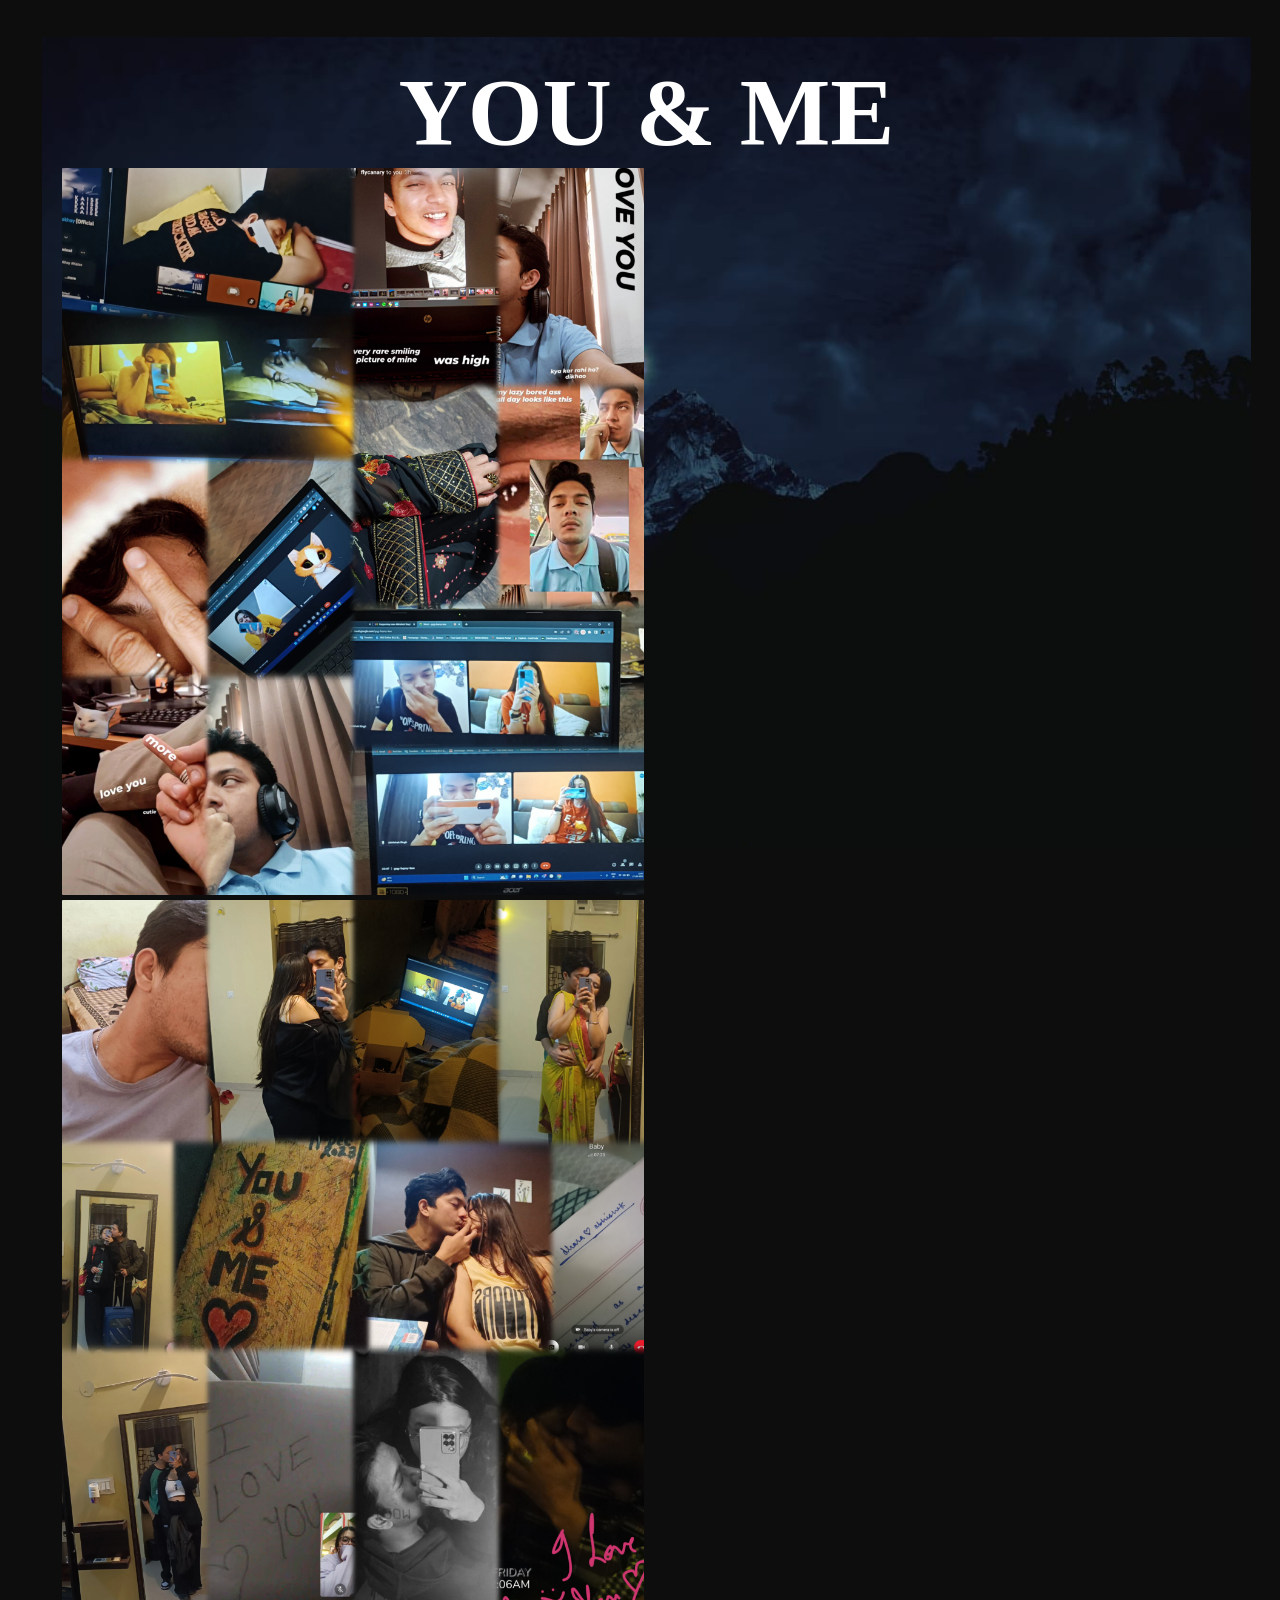
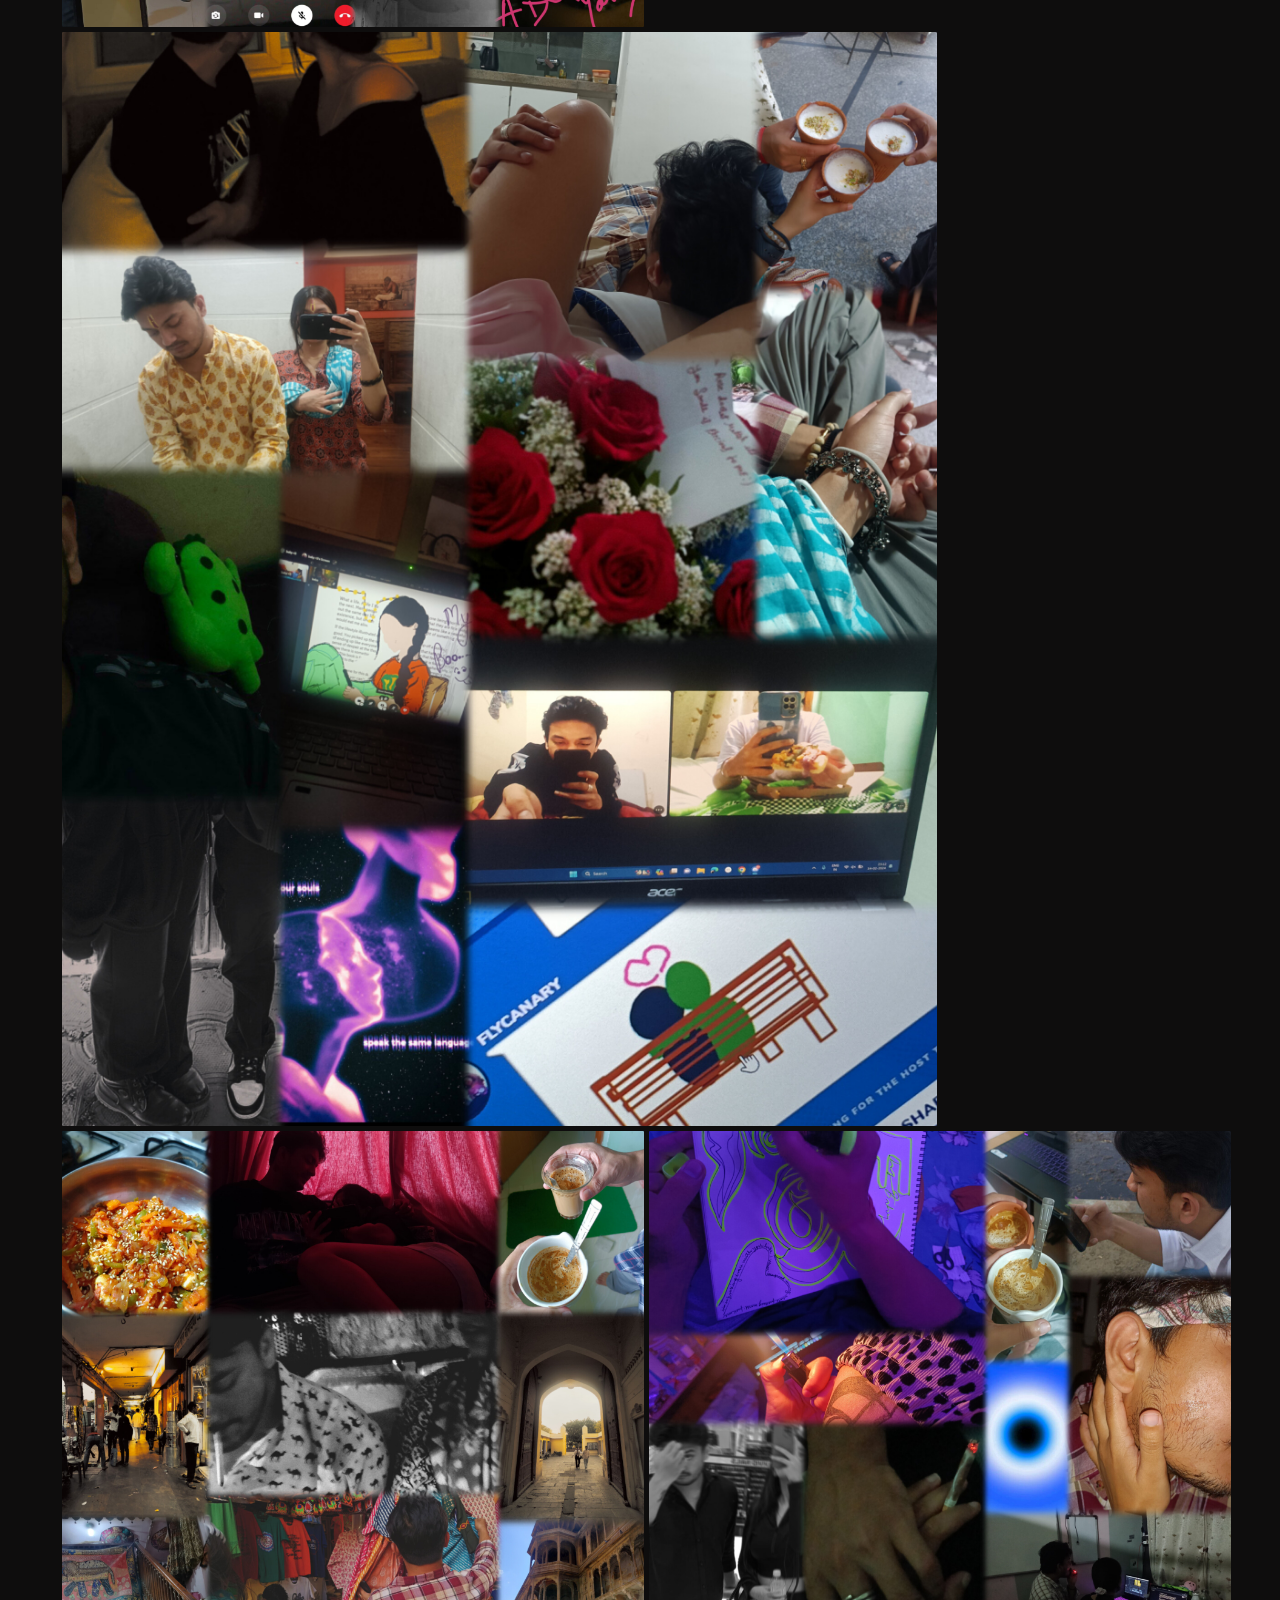
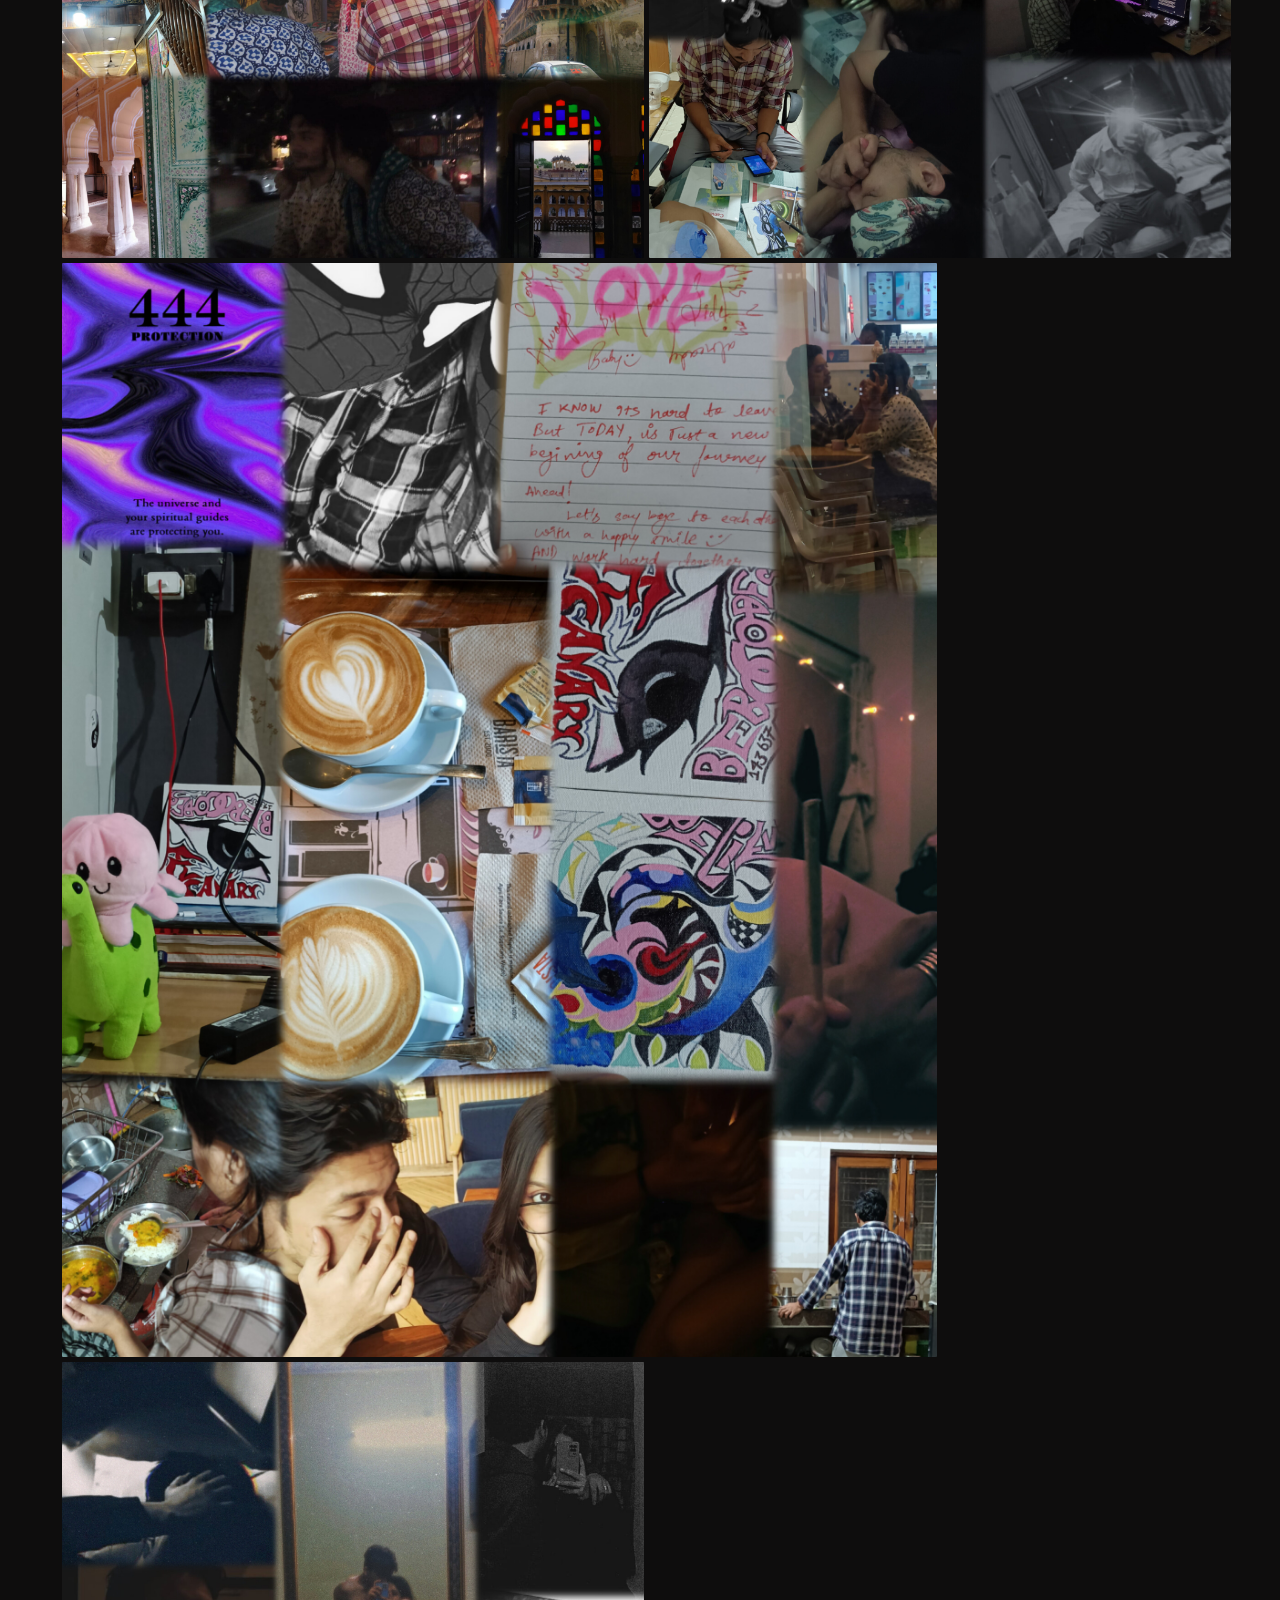
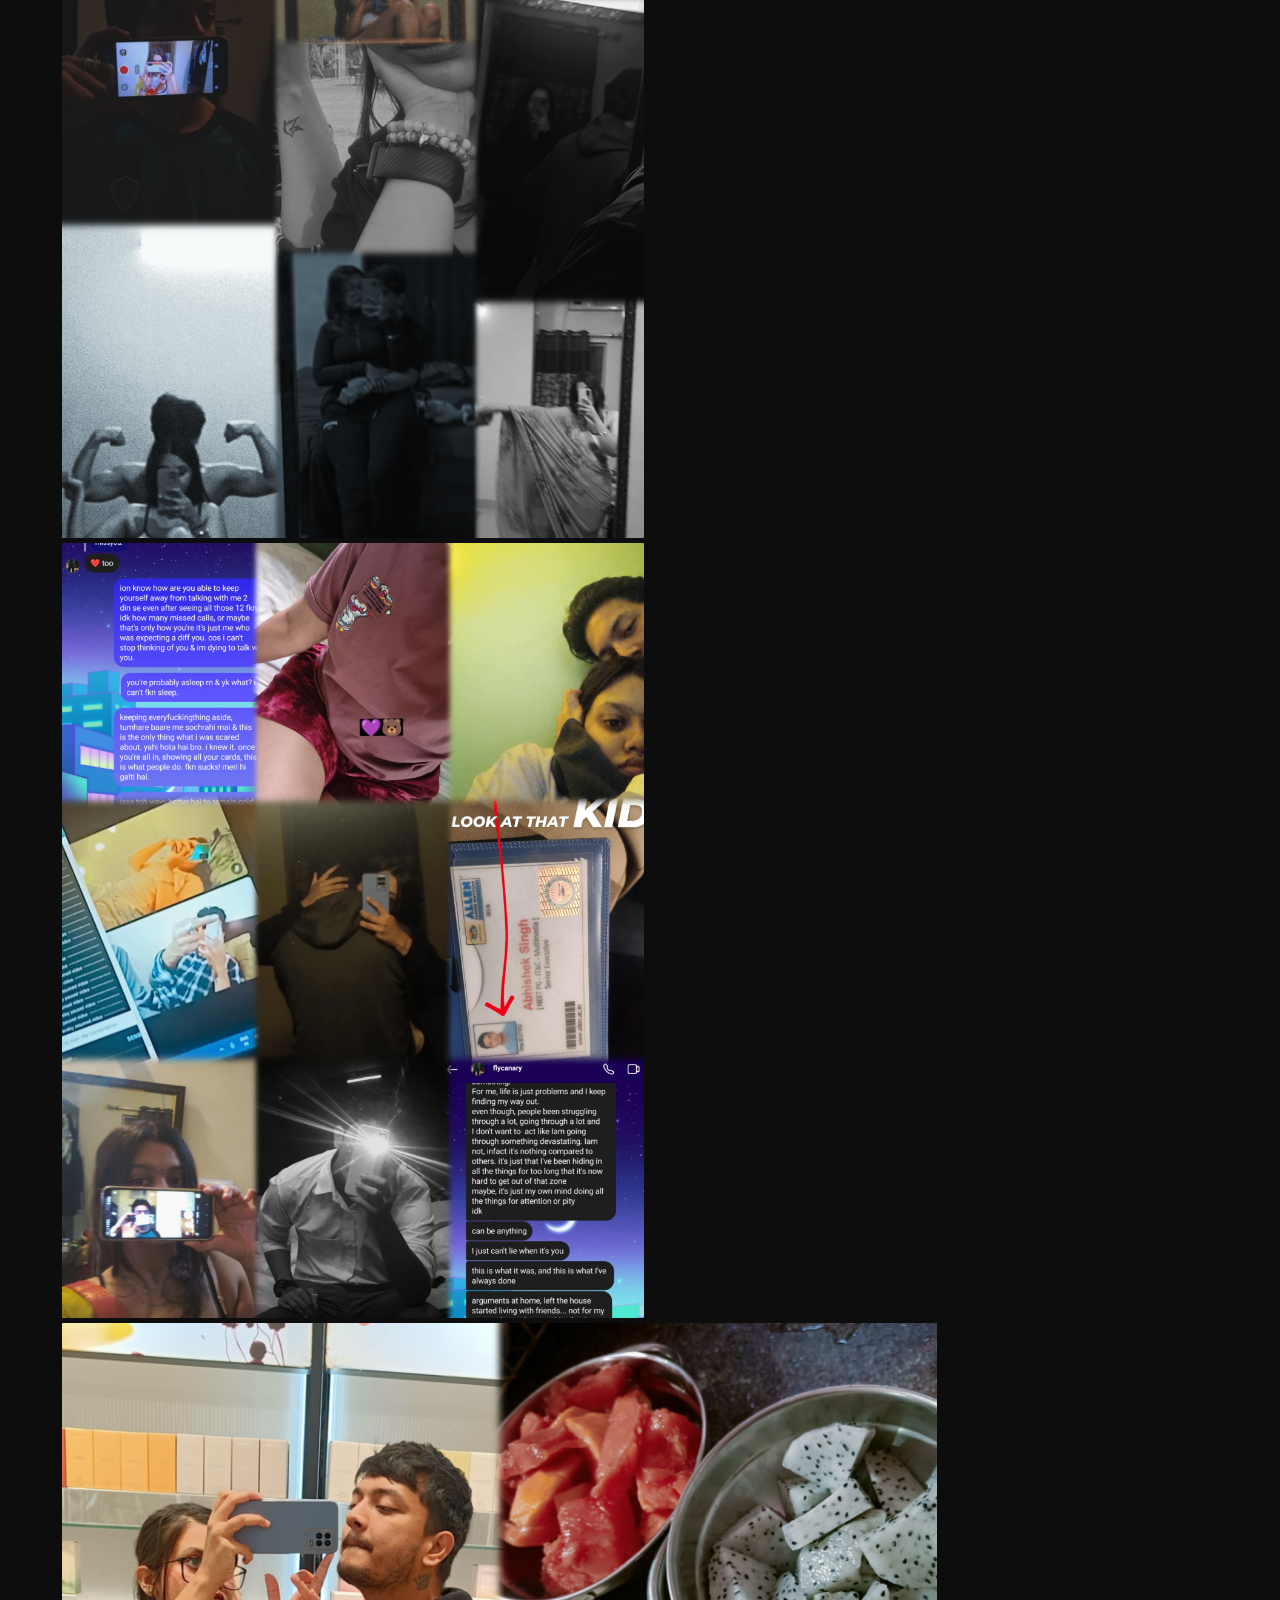
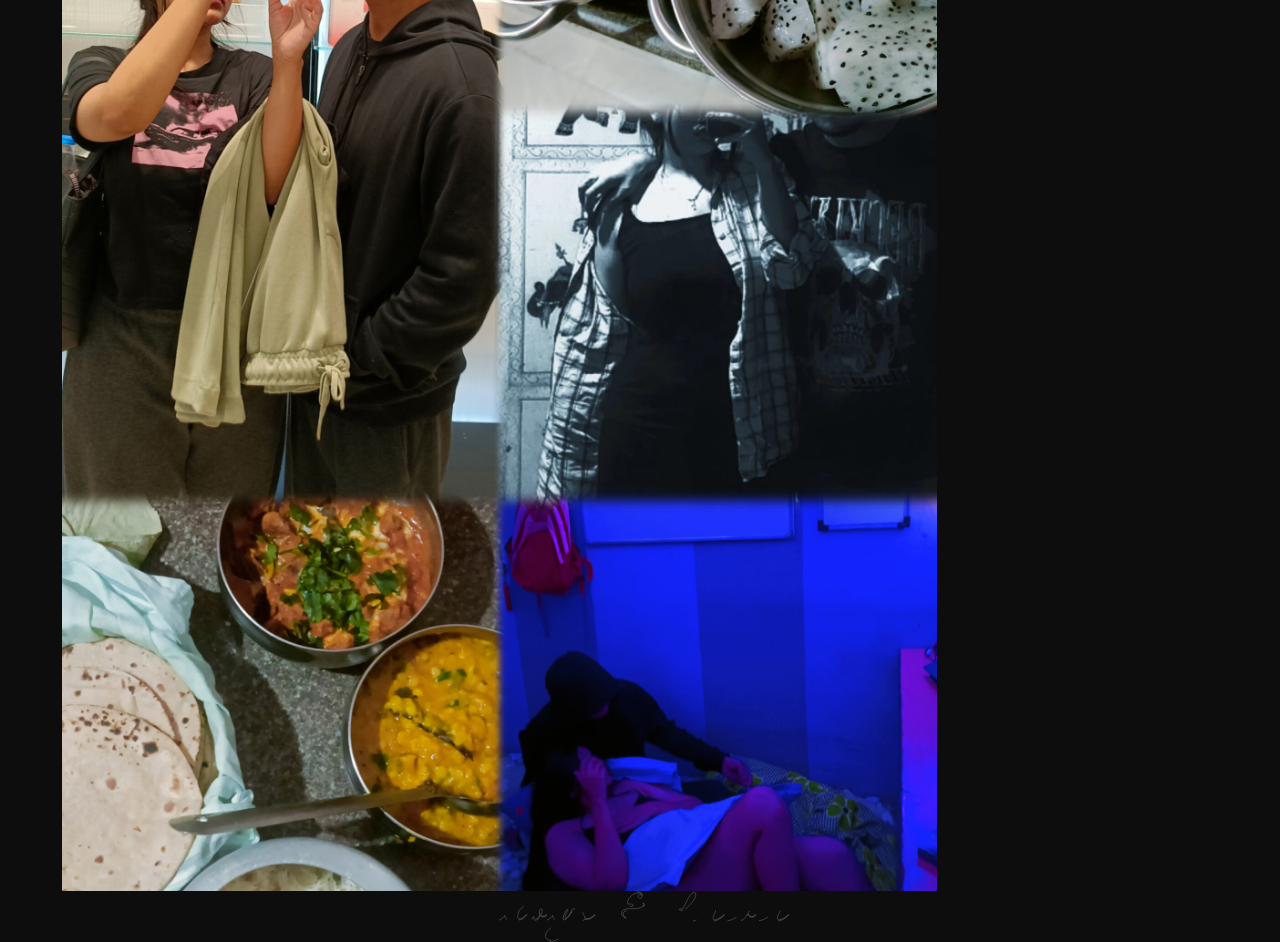
<file: index.html>
<!DOCTYPE html>
<html lang="en">
<head>
    <meta charset="UTF-8">
    <meta name="viewport" content="width=device-width, initial-scale=1.0">
    <title>You & Me</title>
    <link rel="stylesheet" href="styles.css">

</head>
<body>
<div class="full-body">

    <audio controls autoplay muted loop>
    <source src="tumho.mp3" type="audio/mp3"> Tum Ho.
    </audio> 

    <div class="main-container">
        <div class="header"> 
         <h1 style= "font-family: Lenora Premium Bold";> YOU &  ME</h1> 
        </div>
    
    <div class="grid-wrapper">
        <div class="image, big "><img src="InShot_20241124_193914127.jpg" height="100vh" weight="100%" alt=""></div>
        <div class="content"><h2>Hey, Mr. flycanary.<br> As I close my eyes, <br>I can clearly picture the night we met.</h2></div>
        <div class="image, big"><img src="InShot_20241124_195114993.jpg" height="100vh" weight="100%" alt=""></div>
        <div class="content"><h2>Both you & me in our beds, <br>completely distracted, <br>tired of our lives,<br> sleep-deprived, <br> filled with self-doubts</h2></div>
        <div class="image, wide"><img src="InShot_20241124_193425044.jpg" height="100vh" weight="100%" alt=""></div>
        <div class="content"><h2> <br>doomscrolling on the internet, <br>in search of some hope, <br>I guess <br>And then, <br> one night-</h2></div>
        <div class="image, big"><img src="InShot_20241124_192252182.jpg" height="100vh" weight="100%" alt=""></div>
        <div class="content"><h2><br>
         25/11/2022 <br> <br>EVERYTHING<br> CHANGED.</h2></div>
        <div class="image, big"><img src="InShot_20241124_190230287.jpg" height="100vh" weight="100%"></div>
        <div class="content"><h2>I found you.<br><br> For the first time, I didn't feel being judged.<br> I was able to be my raw self with someone. And I couldn't notice,<br> how with time through you, <br> I Found Myself.</h2></div>
        <div class="image, wide"><img src="InShot_20241124_191149948.jpg" height="100vh" weight="100%" alt=""></div>
        <div class="content"><h2>You are my best-friend. <br> My partner.<br> My family.<br> My love.<br> My everything.<br>I'm blessed to have found you, my baby.<br> For the first time, I know what it is to be in love.</h2></div>
        <div class="image, big"><img src="InShot_20241125_040817807.jpg" height="100vh" width="100% alt=""></div> 
        <div class="content"><h2>2 Years of love, kisses, blushing, self-growth, fights, crying, fucking, and over everything, loving each other like crazy people, because we are. Crazy in love.<br> Crazy to go through anything, only to be with each other.<br></h2></div>
        <div class="image, big"><img src="InShot_20241125_041308979.jpg" height="100vh" width="100% alt=""></div>
        <div class="content"><h2>HAPPY <br>ANNIVERSARY,<br> LOVE.<br>
        Here's to many many moreeeeee cute fights. :v</h2></div>
        <div class="image, wide"><img src="InShot_20241125_040402100.jpg" height="100vh" width="100% alt=""></div>
        <div class="content"><h2>I <br>LOVE<br> YOU.</h2></div>
    </div>

    <footer class="footer">
 
        <svg width="299" height="51" viewBox="0 0 299 51" fill="none" xmlns="http://www.w3.org/2000/svg">
            <path d="M2.024 29.064C1.04267 29.064 0.552 28.424 0.552 27.144C0.552 26.12 0.936 25.0107 1.704 23.816C3.496 21.128 5.43733 19.3147 7.528 18.376C8.424 17.9493 9.29867 17.736 10.152 17.736C10.5787 17.736 11.048 17.864 11.56 18.12C12.072 18.3333 12.328 18.6533 12.328 19.08C12.328 19.2933 12.1787 19.4213 11.88 19.464C11.7093 19.5067 11.5813 19.5493 11.496 19.592C11.4533 19.6347 11.4107 19.6773 11.368 19.72C10.3867 21.5547 9.896 23.2613 9.896 24.84C9.896 26.8453 10.6853 27.848 12.264 27.848C13.928 27.848 15.9973 26.5467 18.472 23.944C18.6853 23.688 18.856 23.56 18.984 23.56C19.112 23.56 19.176 23.6453 19.176 23.816C19.176 23.9867 19.112 24.1787 18.984 24.392C16.1253 27.464 13.6293 29 11.496 29C10.472 29 9.64 28.552 9 27.656C8.31733 26.7173 7.95467 25.5867 7.912 24.264C6.84533 25.672 5.77867 26.8453 4.712 27.784C3.60267 28.6373 2.70667 29.064 2.024 29.064ZM3.368 27.144C3.83733 27.144 4.456 26.824 5.224 26.184C5.90667 25.5867 6.48267 25.0107 6.952 24.456C7.42133 23.8587 7.76267 23.2613 7.976 22.664C8.06133 21.9387 8.18933 21.2987 8.36 20.744C8.57333 20.1467 8.78667 19.6133 9 19.144C6.78133 19.1013 4.88267 20.6373 3.304 23.752C2.83467 24.6053 2.6 25.3733 2.6 26.056C2.6 26.7813 2.856 27.144 3.368 27.144ZM21.907 29C19.9017 28.9147 18.899 27.72 18.899 25.416C18.899 24.8187 18.963 24.0933 19.091 23.24C19.2617 22.3867 19.4963 21.4053 19.795 20.296C20.2217 18.8453 20.819 17.2453 21.587 15.496C22.355 13.704 23.315 11.7627 24.467 9.672C27.411 4.21067 29.9283 1.48 32.019 1.48C33.171 1.48 33.747 2.16267 33.747 3.528C33.747 4.12533 33.619 4.78667 33.363 5.512C32.1683 9.30933 28.6057 13.7467 22.675 18.824C21.4377 21.0853 20.819 23.3253 20.819 25.544C20.819 27.2507 21.3737 28.104 22.483 28.104C23.2083 28.104 24.1043 27.784 25.171 27.144C25.7683 26.8027 26.387 26.376 27.027 25.864C27.667 25.3093 28.3283 24.6693 29.011 23.944C29.267 23.6453 29.4803 23.496 29.651 23.496C29.8217 23.5387 29.907 23.6453 29.907 23.816C29.907 23.9867 29.8217 24.1573 29.651 24.328C26.6643 27.528 24.083 29.0853 21.907 29ZM23.187 17.544C24.0403 16.6907 24.8723 15.7947 25.683 14.856C26.5363 13.9173 27.3683 12.9147 28.179 11.848C29.1177 10.6107 29.907 9.45867 30.547 8.392C31.2297 7.32533 31.7417 6.32267 32.083 5.384C32.3817 4.616 32.531 3.976 32.531 3.464C32.531 2.78133 32.2963 2.44 31.827 2.44C31.1017 2.44 30.291 3.22933 29.395 4.808C28.2003 6.81333 27.091 8.88266 26.067 11.016C25.043 13.1493 24.083 15.3253 23.187 17.544ZM30.3635 31.176C29.0835 31.176 28.4435 30.28 28.4435 28.488C28.4435 28.1467 28.4862 27.784 28.5715 27.4C28.6142 26.9733 28.6782 26.5467 28.7635 26.12C29.1048 24.84 29.6808 23.5387 30.4915 22.216C30.8328 21.6187 31.1955 21.1067 31.5795 20.68C31.9635 20.2107 32.3475 19.8053 32.7315 19.464C33.3288 18.952 33.8622 18.696 34.3315 18.696C34.8435 18.696 35.0995 18.888 35.0995 19.272C35.0995 19.3573 35.0568 19.4853 34.9715 19.656C34.3742 20.2533 33.7555 21.0427 33.1155 22.024C32.4755 22.9627 31.8355 24.1147 31.1955 25.48C30.4275 27.0587 30.0435 28.2747 30.0435 29.128C30.0435 29.8107 30.3208 30.152 30.8755 30.152C31.9848 30.152 33.2862 29.2133 34.7795 27.336C35.5048 26.3547 36.1448 25.3307 36.6995 24.264C37.2968 23.1547 37.8515 22.0667 38.3635 21C38.5768 20.744 38.9395 20.616 39.4515 20.616C40.1342 20.616 40.4755 20.872 40.4755 21.384C39.7928 22.6213 39.2808 23.752 38.9395 24.776C38.6408 25.544 38.4915 26.2267 38.4915 26.824C38.4915 27.592 38.7475 27.976 39.2595 27.976C39.7715 27.976 40.3902 27.5707 41.1155 26.76C41.8408 25.9067 42.4382 24.8613 42.9075 23.624C42.5662 22.856 42.3955 22.0667 42.3955 21.256C42.3955 18.952 42.9502 17.8 44.0595 17.8C44.4008 17.8 44.6782 17.9707 44.8915 18.312C45.1048 18.6107 45.2115 19.016 45.2115 19.528C45.2115 20.936 44.7635 22.088 43.8675 22.984C44.0382 23.6667 44.3582 24.2427 44.8275 24.712C45.3395 25.1387 45.9155 25.352 46.5555 25.352C47.4515 25.352 48.3262 24.8613 49.1795 23.88C49.5208 23.5387 49.7342 23.4747 49.8195 23.688C49.9475 23.9013 49.8835 24.1147 49.6275 24.328C48.5608 25.3947 47.4302 25.928 46.2355 25.928C44.9982 25.928 44.0168 25.3733 43.2915 24.264C42.6942 25.8 41.9475 27.016 41.0515 27.912C40.1982 28.7653 39.3875 29.192 38.6195 29.192C37.4248 29.192 36.8275 28.3173 36.8275 26.568C36.8275 26.3973 36.8275 26.2267 36.8275 26.056C36.8275 25.8427 36.8488 25.6507 36.8915 25.48C36.8488 25.5227 36.6782 25.736 36.3795 26.12C36.1235 26.4613 35.7608 26.9947 35.2915 27.72C34.6088 28.7013 33.7982 29.512 32.8595 30.152C31.9208 30.8347 31.0888 31.176 30.3635 31.176ZM49.859 29.064C48.8777 29.064 48.387 28.424 48.387 27.144C48.387 26.12 48.771 25.0107 49.539 23.816C51.331 21.128 53.2723 19.3147 55.363 18.376C56.259 17.9493 57.1337 17.736 57.987 17.736C58.4137 17.736 58.883 17.864 59.395 18.12C59.907 18.3333 60.163 18.6533 60.163 19.08C60.163 19.2933 60.0137 19.4213 59.715 19.464C59.5443 19.5067 59.4163 19.5493 59.331 19.592C59.2883 19.6347 59.2457 19.6773 59.203 19.72C58.2217 21.5547 57.731 23.2613 57.731 24.84C57.731 26.8453 58.5203 27.848 60.099 27.848C61.763 27.848 63.8323 26.5467 66.307 23.944C66.5203 23.688 66.691 23.56 66.819 23.56C66.947 23.56 67.011 23.6453 67.011 23.816C67.011 23.9867 66.947 24.1787 66.819 24.392C63.9603 27.464 61.4643 29 59.331 29C58.307 29 57.475 28.552 56.835 27.656C56.1523 26.7173 55.7897 25.5867 55.747 24.264C54.6803 25.672 53.6137 26.8453 52.547 27.784C51.4377 28.6373 50.5417 29.064 49.859 29.064ZM51.203 27.144C51.6723 27.144 52.291 26.824 53.059 26.184C53.7417 25.5867 54.3177 25.0107 54.787 24.456C55.2563 23.8587 55.5977 23.2613 55.811 22.664C55.8963 21.9387 56.0243 21.2987 56.195 20.744C56.4083 20.1467 56.6217 19.6133 56.835 19.144C54.6163 19.1013 52.7177 20.6373 51.139 23.752C50.6697 24.6053 50.435 25.3733 50.435 26.056C50.435 26.7813 50.691 27.144 51.203 27.144ZM52.718 50.376C50.7553 50.376 49.198 49.864 48.046 48.84C46.8513 47.8587 46.254 46.5787 46.254 45C46.254 43.1653 47.1713 41.2667 49.006 39.304C51.054 37.128 54.062 35.1653 58.03 33.416C61.9553 31.6667 67.054 29.9813 73.326 28.36C73.7953 26.6107 74.3713 23.9867 75.054 20.488C73.2193 24.072 71.2353 26.632 69.102 28.168C68.4193 28.6373 67.8433 28.872 67.374 28.872C66.5207 28.872 66.094 28.3173 66.094 27.208C66.094 25.672 67.054 23.1547 68.974 19.656C69.102 19.4 69.358 19.1653 69.742 18.952C70.1687 18.696 70.51 18.568 70.766 18.568C71.022 18.568 71.1287 18.6533 71.086 18.824L71.022 19.144C70.7233 19.6133 70.3607 20.2747 69.934 21.128C69.5073 21.9813 69.0167 23.0053 68.462 24.2C68.078 25.1387 67.886 25.928 67.886 26.568C67.886 27.1653 68.078 27.464 68.462 27.464C68.846 27.464 69.486 26.9947 70.382 26.056C71.5767 24.904 73.2407 22.3013 75.374 18.248C75.5447 17.8213 75.9287 17.608 76.526 17.608C77.1233 17.608 77.422 17.8853 77.422 18.44C77.422 19.3787 77.294 20.6373 77.038 22.216C76.782 23.752 76.3767 25.608 75.822 27.784C76.1207 27.6987 76.398 27.656 76.654 27.656C76.91 27.656 77.166 27.656 77.422 27.656C78.3607 27.656 79.2567 27.8053 80.11 28.104C81.006 28.4027 81.454 28.936 81.454 29.704C81.454 30.3867 81.07 31.0907 80.302 31.816C80.174 31.944 80.0673 32.008 79.982 32.008C79.8113 32.008 79.726 31.944 79.726 31.816C79.726 31.688 79.7687 31.5813 79.854 31.496C80.4087 30.9413 80.686 30.4507 80.686 30.024C80.686 29.1707 79.8113 28.744 78.062 28.744C77.7633 28.744 77.4007 28.7653 76.974 28.808C76.5473 28.8507 76.0567 28.9147 75.502 29C73.8807 35.016 71.278 39.816 67.694 43.4C65.6887 45.448 63.406 47.0907 60.846 48.328C58.03 49.6933 55.3207 50.376 52.718 50.376ZM53.998 49.352C57.4113 49.352 60.846 47.816 64.302 44.744C68.3553 41.032 71.2993 35.9547 73.134 29.512C71.6833 29.896 70.4033 30.2373 69.294 30.536C68.1847 30.8773 67.2673 31.176 66.542 31.432C64.9633 31.9013 63.4913 32.392 62.126 32.904C60.718 33.416 59.438 33.928 58.286 34.44C55.0007 35.9333 52.5047 37.6827 50.798 39.688C49.3047 41.4373 48.558 43.1653 48.558 44.872C48.558 46.28 49.07 47.368 50.094 48.136C51.0753 48.9467 52.3767 49.352 53.998 49.352ZM85.806 29.384C85.166 29.384 84.59 29.192 84.078 28.808C83.6087 28.424 83.31 27.9547 83.182 27.4C83.0113 26.8453 82.926 26.376 82.926 25.992C82.926 25.736 82.9687 25.5653 83.054 25.48C83.054 25.1387 83.2033 24.968 83.502 24.968C83.5873 24.968 83.6513 24.9893 83.694 25.032C84.462 25.9707 85.4647 26.6747 86.702 27.144C86.702 26.76 86.638 26.3547 86.51 25.928C86.3393 25.288 86.0407 24.6907 85.614 24.136C84.7607 22.984 84.334 21.7467 84.334 20.424C84.334 17.352 86.2113 15.112 89.966 13.704C90.99 13.3627 91.886 13.192 92.654 13.192C94.318 13.192 95.15 13.8747 95.15 15.24C95.15 16.0933 94.8727 16.9253 94.318 17.736C94.062 18.0773 93.8487 18.2693 93.678 18.312C93.5073 18.3547 93.422 18.2693 93.422 18.056C93.422 17.8853 93.486 17.7147 93.614 17.544C93.9127 16.9893 94.062 16.52 94.062 16.136C94.062 15.496 93.614 15.176 92.718 15.176C92.6327 15.176 92.526 15.176 92.398 15.176C92.27 15.176 92.142 15.1973 92.014 15.24C89.1127 15.752 87.15 17.4373 86.126 20.296C85.998 20.7227 85.934 21.128 85.934 21.512C85.934 22.1947 86.254 23.0907 86.894 24.2C87.5767 25.3093 87.9393 26.184 87.982 26.824C87.982 27.1653 87.9607 27.4 87.918 27.528C88.174 27.5707 88.43 27.6133 88.686 27.656C88.942 27.656 89.198 27.656 89.454 27.656C90.222 27.656 90.9473 27.5707 91.63 27.4C92.7393 27.1013 93.7847 26.6747 94.766 26.12C95.7473 25.5227 96.6433 24.7547 97.454 23.816C97.582 23.6453 97.7313 23.56 97.902 23.56C98.0727 23.56 98.158 23.6667 98.158 23.88C98.158 24.0933 98.0727 24.2853 97.902 24.456C95.6407 26.5893 93.5073 27.848 91.502 28.232C90.734 28.36 90.0087 28.424 89.326 28.424C89.0273 28.424 88.7287 28.424 88.43 28.424C88.174 28.3813 87.918 28.3387 87.662 28.296C87.1927 29.0213 86.574 29.384 85.806 29.384ZM85.422 28.296C85.7633 28.296 86.0407 28.1893 86.254 27.976C85.23 27.6773 84.334 27.144 83.566 26.376C83.566 26.9307 83.758 27.4 84.142 27.784C84.5687 28.1253 84.9953 28.296 85.422 28.296ZM127.922 30.792C124.722 30.792 122.226 30.024 120.434 28.488C118.77 27.1227 117.938 25.3947 117.938 23.304C117.938 20.872 118.919 18.7387 120.882 16.904C123.015 14.8133 125.895 13.576 129.522 13.192C128.797 12.2107 128.434 11.08 128.434 9.8C128.434 7.112 129.863 4.872 132.722 3.08C134.983 1.62933 137.458 0.903999 140.146 0.903999C141.682 0.903999 142.898 1.13867 143.794 1.608C144.861 2.248 145.394 3.18667 145.394 4.424C145.394 5.192 145.138 5.87466 144.626 6.472C144.157 7.06933 143.602 7.368 142.962 7.368C142.407 7.368 141.938 7.176 141.554 6.792C141.213 6.408 141.042 5.96 141.042 5.448C141.085 4.25333 141.682 3.656 142.834 3.656C143.645 3.656 144.135 3.89067 144.306 4.36V3.848C144.306 2.568 143.367 1.928 141.49 1.928C138.845 1.928 136.285 3.03733 133.81 5.256C133.383 5.59733 132.999 6.00267 132.658 6.472C132.317 6.94133 131.975 7.45333 131.634 8.008C130.909 9.24533 130.546 10.3973 130.546 11.464C130.546 12.0187 130.653 12.552 130.866 13.064C131.506 13.0213 132.039 13 132.466 13C132.935 13 133.319 13 133.618 13C135.282 13 136.114 13.448 136.114 14.344C136.114 15.112 135.431 15.496 134.066 15.496C132.615 15.496 131.271 14.92 130.034 13.768C127.559 14.152 125.533 15.3893 123.954 17.48C122.546 19.3147 121.842 21.4267 121.842 23.816C121.842 25.608 122.333 27.1013 123.314 28.296C124.381 29.6187 125.917 30.28 127.922 30.28C130.567 30.28 132.871 29.3627 134.834 27.528C136.669 25.864 137.586 24.1147 137.586 22.28C137.586 21.3413 137.074 20.5947 136.05 20.04C135.111 19.4853 133.895 19.208 132.402 19.208C130.866 19.208 129.501 19.5067 128.306 20.104C126.855 20.8293 126.13 21.8107 126.13 23.048C126.13 24.328 127.005 25.4373 128.754 26.376C129.01 26.504 129.138 26.7173 129.138 27.016C129.138 27.144 129.074 27.208 128.946 27.208H128.754C125.938 25.672 124.53 23.944 124.53 22.024C124.53 20.7867 125.17 19.7627 126.45 18.952C127.901 18.0987 129.735 17.672 131.954 17.672H139.058C140.21 17.672 141.682 17.3093 143.474 16.584C145.607 15.7307 146.674 14.7493 146.674 13.64C146.674 13.256 146.546 12.872 146.29 12.488C146.034 12.1467 146.077 11.976 146.418 11.976C146.589 11.976 146.695 12.04 146.738 12.168C147.122 12.7227 147.314 13.32 147.314 13.96C147.314 14.856 146.866 15.688 145.97 16.456C145.117 17.224 143.986 17.8427 142.578 18.312C141.213 18.7387 139.762 18.952 138.226 18.952C139.207 19.8053 139.698 20.8507 139.698 22.088C139.698 24.2213 138.589 26.1413 136.37 27.848C134.023 29.8107 131.207 30.792 127.922 30.792ZM134.066 14.856C134.962 14.856 135.41 14.6853 135.41 14.344C135.41 13.96 135.005 13.7467 134.194 13.704C133.682 13.6613 133.17 13.64 132.658 13.64C132.146 13.5973 131.655 13.5973 131.186 13.64C131.869 14.4507 132.829 14.856 134.066 14.856ZM167.273 42.376C165.737 42.376 164.478 41.928 163.497 41.032C162.644 40.1787 162.217 39.176 162.217 38.024C162.217 36.8293 162.644 35.8053 163.497 34.952C163.625 34.7813 163.753 34.696 163.881 34.696C164.052 34.696 164.137 34.7813 164.137 34.952C164.137 35.0373 164.073 35.1867 163.945 35.4C163.348 35.9973 163.049 36.808 163.049 37.832C163.049 38.8133 163.369 39.6667 164.009 40.392C164.692 41.2027 165.673 41.608 166.953 41.608C168.916 41.608 170.878 40.8187 172.841 39.24C173.822 38.472 174.761 37.5547 175.657 36.488C176.51 35.464 177.342 34.2907 178.153 32.968C179.518 30.6213 180.82 28.296 182.057 25.992C183.252 23.688 184.382 21.4267 185.449 19.208L183.721 19.272C182.825 19.1867 182.356 18.9307 182.313 18.504V18.44C182.313 18.0987 182.612 17.928 183.209 17.928H186.025C186.964 15.88 187.732 14.1947 188.329 12.872C188.969 11.5067 189.46 10.504 189.801 9.864C191.636 6.32266 193.321 3.848 194.857 2.44C195.625 1.672 196.329 1.288 196.969 1.288C198.164 1.288 198.761 2.22666 198.761 4.104C198.761 5 198.526 5.96 198.057 6.984C196.564 10.0133 193.406 13.64 188.585 17.864C189.438 17.864 190.206 17.8853 190.889 17.928C191.572 17.928 192.169 17.928 192.681 17.928C193.193 17.928 193.62 17.928 193.961 17.928C194.345 17.8853 194.622 17.864 194.793 17.864C195.177 17.992 195.369 18.1627 195.369 18.376C195.369 18.76 194.9 19.016 193.961 19.144C193.492 19.2293 191.337 19.2933 187.497 19.336C185.833 22.664 183.273 27.528 179.817 33.928C178.238 36.6587 176.532 38.6853 174.697 40.008C172.606 41.5867 170.132 42.376 167.273 42.376ZM188.393 17.352C192.404 13.5973 195.22 9.928 196.841 6.344C197.353 5.23467 197.609 4.31733 197.609 3.592C197.609 3.08 197.481 2.824 197.225 2.824C196.713 2.824 195.838 3.848 194.601 5.896C193.662 7.60267 192.66 9.416 191.593 11.336C190.569 13.2133 189.502 15.2187 188.393 17.352ZM195.836 30.152C194.087 30.152 193.212 29.128 193.212 27.08C193.212 25.544 193.596 23.752 194.364 21.704C194.321 21.4907 194.279 21.2773 194.236 21.064C194.236 20.808 194.236 20.552 194.236 20.296C194.236 18.0347 195.324 16.8187 197.5 16.648C198.055 15.9653 198.567 15.624 199.036 15.624C199.804 15.624 200.188 15.8373 200.188 16.264C200.188 16.392 200.124 16.52 199.996 16.648L199.804 16.84C200.785 17.1387 201.596 17.6933 202.236 18.504C202.876 19.3147 203.196 20.1893 203.196 21.128C203.196 22.792 202.748 24.4347 201.852 26.056L201.724 26.184C204.241 26.0987 206.268 25.2667 207.804 23.688C207.932 23.56 208.081 23.496 208.252 23.496C208.38 23.496 208.444 23.6027 208.444 23.816C208.444 24.0293 208.316 24.2427 208.06 24.456C206.055 26.2053 203.751 27.08 201.148 27.08C200.423 27.976 199.569 28.7013 198.588 29.256C197.607 29.8533 196.689 30.152 195.836 30.152ZM200.444 26.12C201.383 24.3707 201.852 22.6853 201.852 21.064C201.852 20.0827 201.617 19.2507 201.148 18.568C200.679 17.8853 200.039 17.5013 199.228 17.416C197.948 18.824 196.924 20.4667 196.156 22.344C196.668 24.5627 198.097 25.8213 200.444 26.12ZM196.732 29C197.927 29 198.993 28.3387 199.932 27.016C197.969 26.76 196.476 25.9493 195.452 24.584C195.367 25.0107 195.281 25.416 195.196 25.8C195.153 26.184 195.132 26.5253 195.132 26.824C195.132 28.2747 195.665 29 196.732 29ZM216.81 30.024C214.89 30.024 213.93 28.9787 213.93 26.888C213.93 25.4373 214.549 23.5813 215.786 21.32C215.146 21.4053 214.528 21.192 213.93 20.68C213.376 20.168 213.098 19.5707 213.098 18.888C211.989 20.9787 210.325 22.9413 208.106 24.776C207.936 24.9467 207.722 25.032 207.466 25.032C207.296 25.032 207.21 24.968 207.21 24.84C207.21 24.6693 207.338 24.4987 207.594 24.328C209.514 22.5787 211.157 20.424 212.522 17.864L212.394 17.224C212.352 17.0107 212.309 16.8187 212.266 16.648C212.266 16.4347 212.266 16.2427 212.266 16.072C212.266 15.048 212.544 14.2373 213.098 13.64C213.61 13.0853 214.186 12.808 214.826 12.808C215.637 12.808 216.042 13.2347 216.042 14.088C216.042 15.1547 215.338 16.52 213.93 18.184V18.312C213.93 19.0373 214.357 19.4 215.21 19.4C215.552 19.4 215.957 19.3147 216.426 19.144C216.938 19.016 217.301 18.952 217.514 18.952C218.282 18.952 218.666 19.3573 218.666 20.168C218.666 20.4667 218.56 20.7867 218.346 21.128C218.048 21.5547 217.664 22.3227 217.194 23.432C216.64 24.6267 216.32 25.5013 216.234 26.056C216.192 26.2267 216.149 26.3973 216.106 26.568C216.106 26.7387 216.106 26.9093 216.106 27.08C216.106 28.1893 216.618 28.744 217.642 28.744C218.922 28.744 220.544 28.168 222.506 27.016C223.36 26.5467 224.128 26.056 224.81 25.544C225.493 25.032 226.112 24.4987 226.666 23.944C226.922 23.688 227.136 23.56 227.306 23.56C227.434 23.56 227.498 23.6453 227.498 23.816C227.498 24.0293 227.37 24.264 227.114 24.52C224.128 27.08 221.61 28.7227 219.562 29.448C218.496 29.832 217.578 30.024 216.81 30.024ZM230.569 29.576C228.094 29.576 226.857 28.2107 226.857 25.48C226.857 24.5413 227.198 23.368 227.881 21.96C228.563 20.5093 229.395 19.3147 230.377 18.376C231.571 17.2667 232.659 16.712 233.641 16.712C234.963 16.712 235.625 17.3733 235.625 18.696C235.625 19.5493 235.283 20.4027 234.601 21.256C233.321 22.792 231.529 23.8373 229.225 24.392C229.182 24.6907 229.139 24.968 229.097 25.224C229.097 25.4373 229.097 25.6507 229.097 25.864C229.097 27.656 229.929 28.552 231.593 28.552C232.915 28.552 234.579 27.9973 236.585 26.888C237.438 26.4187 238.206 25.928 238.889 25.416C239.571 24.904 240.147 24.4133 240.617 23.944C241.129 23.3467 241.385 23.304 241.385 23.816C241.385 24.0293 241.299 24.2213 241.129 24.392C240.659 24.9467 240.041 25.5227 239.273 26.12C238.547 26.6747 237.651 27.2293 236.585 27.784C234.323 28.9787 232.318 29.576 230.569 29.576ZM229.481 23.688C231.571 23.0053 233.001 21.9813 233.769 20.616C234.281 19.7627 234.537 19.0373 234.537 18.44C234.537 17.9707 234.387 17.736 234.089 17.736C233.747 17.736 233.278 18.056 232.681 18.696C232.083 19.2933 231.486 20.04 230.889 20.936C230.334 21.832 229.865 22.7493 229.481 23.688ZM243.812 29.256C242.575 29 241.956 28.0187 241.956 26.312C241.956 25.2027 242.234 24.1147 242.788 23.048L242.404 23.432L240.868 24.84C240.74 25.0107 240.612 25.096 240.484 25.096C240.271 25.096 240.164 24.9893 240.164 24.776C240.25 24.5627 240.399 24.3493 240.612 24.136C241.423 23.4107 242.191 22.664 242.916 21.896C243.642 21.0853 244.324 20.2533 244.964 19.4C245.306 19.016 245.69 18.824 246.116 18.824C246.628 18.824 246.884 19.0373 246.884 19.464C246.884 19.6773 246.5 20.424 245.732 21.704C245.306 22.4293 244.964 23.0053 244.708 23.432C244.452 23.8587 244.303 24.1147 244.26 24.2C243.791 25.224 243.556 26.12 243.556 26.888C243.556 27.5707 243.727 27.9547 244.068 28.04L244.516 28.104C245.37 28.104 246.33 27.528 247.396 26.376C248.463 25.1813 249.38 23.752 250.148 22.088C250.02 20.168 250.234 18.6533 250.788 17.544C251.3 16.6053 251.876 16.136 252.516 16.136C253.242 16.136 253.604 16.6053 253.604 17.544C253.604 17.672 253.562 17.9067 253.476 18.248C253.178 19.5707 252.41 20.744 251.172 21.768C251.215 22.7067 251.599 23.5813 252.324 24.392C253.05 25.16 253.924 25.544 254.948 25.544C256.1 25.544 257.21 24.968 258.276 23.816C258.618 23.4747 258.81 23.4107 258.852 23.624C258.895 23.6667 258.916 23.752 258.916 23.88C258.916 23.9653 258.852 24.1147 258.724 24.328C257.615 25.5653 256.335 26.184 254.884 26.184C253.86 26.184 252.943 25.8853 252.132 25.288C251.322 24.648 250.767 23.88 250.468 22.984C249.615 24.904 248.527 26.4827 247.204 27.72C245.924 28.9147 244.794 29.4267 243.812 29.256ZM261.958 29.576C259.484 29.576 258.246 28.2107 258.246 25.48C258.246 24.5413 258.588 23.368 259.27 21.96C259.953 20.5093 260.785 19.3147 261.766 18.376C262.961 17.2667 264.049 16.712 265.03 16.712C266.353 16.712 267.014 17.3733 267.014 18.696C267.014 19.5493 266.673 20.4027 265.99 21.256C264.71 22.792 262.918 23.8373 260.614 24.392C260.572 24.6907 260.529 24.968 260.486 25.224C260.486 25.4373 260.486 25.6507 260.486 25.864C260.486 27.656 261.318 28.552 262.982 28.552C264.305 28.552 265.969 27.9973 267.974 26.888C268.828 26.4187 269.596 25.928 270.278 25.416C270.961 24.904 271.537 24.4133 272.006 23.944C272.518 23.3467 272.774 23.304 272.774 23.816C272.774 24.0293 272.689 24.2213 272.518 24.392C272.049 24.9467 271.43 25.5227 270.662 26.12C269.937 26.6747 269.041 27.2293 267.974 27.784C265.713 28.9787 263.708 29.576 261.958 29.576ZM260.87 23.688C262.961 23.0053 264.39 21.9813 265.158 20.616C265.67 19.7627 265.926 19.0373 265.926 18.44C265.926 17.9707 265.777 17.736 265.478 17.736C265.137 17.736 264.668 18.056 264.07 18.696C263.473 19.2933 262.876 20.04 262.278 20.936C261.724 21.832 261.254 22.7493 260.87 23.688ZM281.09 30.024C279.17 30.024 278.21 28.9787 278.21 26.888C278.21 25.4373 278.829 23.5813 280.066 21.32C279.426 21.4053 278.808 21.192 278.21 20.68C277.656 20.168 277.378 19.5707 277.378 18.888C276.269 20.9787 274.605 22.9413 272.386 24.776C272.216 24.9467 272.002 25.032 271.746 25.032C271.576 25.032 271.49 24.968 271.49 24.84C271.49 24.6693 271.618 24.4987 271.874 24.328C273.794 22.5787 275.437 20.424 276.802 17.864L276.674 17.224C276.632 17.0107 276.589 16.8187 276.546 16.648C276.546 16.4347 276.546 16.2427 276.546 16.072C276.546 15.048 276.824 14.2373 277.378 13.64C277.89 13.0853 278.466 12.808 279.106 12.808C279.917 12.808 280.322 13.2347 280.322 14.088C280.322 15.1547 279.618 16.52 278.21 18.184V18.312C278.21 19.0373 278.637 19.4 279.49 19.4C279.832 19.4 280.237 19.3147 280.706 19.144C281.218 19.016 281.581 18.952 281.794 18.952C282.562 18.952 282.946 19.3573 282.946 20.168C282.946 20.4667 282.84 20.7867 282.626 21.128C282.328 21.5547 281.944 22.3227 281.474 23.432C280.92 24.6267 280.6 25.5013 280.514 26.056C280.472 26.2267 280.429 26.3973 280.386 26.568C280.386 26.7387 280.386 26.9093 280.386 27.08C280.386 28.1893 280.898 28.744 281.922 28.744C283.202 28.744 284.824 28.168 286.786 27.016C287.64 26.5467 288.408 26.056 289.09 25.544C289.773 25.032 290.392 24.4987 290.946 23.944C291.202 23.688 291.416 23.56 291.586 23.56C291.714 23.56 291.778 23.6453 291.778 23.816C291.778 24.0293 291.65 24.264 291.394 24.52C288.408 27.08 285.89 28.7227 283.842 29.448C282.776 29.832 281.858 30.024 281.09 30.024ZM296.385 30.216C295.83 30.216 295.361 30.0453 294.977 29.704C294.635 29.3627 294.465 28.936 294.465 28.424C294.465 27.912 294.635 27.4853 294.977 27.144C295.361 26.76 295.83 26.568 296.385 26.568C296.897 26.568 297.345 26.76 297.729 27.144C298.113 27.4853 298.305 27.912 298.305 28.424C298.305 28.936 298.113 29.3627 297.729 29.704C297.345 30.0453 296.897 30.216 296.385 30.216Z" fill="#181414"/>
            </svg>            
        </footer>
    </div>


    

</div>
</body>
</html>
</file>
<file: styles.css>
*{
    margin: 0;
    padding: 0;
    box-sizing: border-box;
font-family: Verdana, Geneva, Tahoma, sans-serif;
}

.content{
    width: 100%;
    height: 100%;
    top: 0;
    left:0;
    position: relative;
    background: rgba(0,0, 0,0.6);
    display: flex;
    justify-content:center;
    align-items: center;
    flex-direction: column;
    flex-wrap: wrap;
    opacity: 0;
    transition: 0.6s;
}

.content:hover{
    opacity: 1;
}


.content > h2{
    font-size: 32px;
    color: white;
    margin: 15px 15px 15px 15px;
    text-align:left;
}
audio {
    display: flex;
    justify-content: center;
    align-content: center;
    width: 100%;
    height: 25%; /* Make audio controls full width */
    margin-top: 20px; /* Add some space above the audio player */
}

html, body{
    padding: 2px;
    height: 100%;
    width: 100%;
    background-color: rgb(14, 13, 13);
}

img{
    max-width: 100%;
    height: 100vh;
    vertical-align: middle;
    display: inline-block;
}

.grid-wrapper > div{
display: flex;
justify-content: center;
align-items: center;
}

.grid-wrapper > div > img{
    width: 100%;
    height: 100%;
    object-fit: cover;
    border-radius: 1px;
}

.grid-wrapper{
    position: relative;
    overflow: hidden;
    display: grid;
    grid-gap: 5px;
    grid-template-columns: repeat(auto-fit, minmax(250px, 1fr));
    grid-auto-flow: dense;
}

.grid-wrapper .wide{
    grid-column: span 3;
}

.grid-wrapper .tall{
    grid-row: span 2;
}

.grid-wrapper .big{
    grid-column: span 2;
    grid-column: span 2;
}

.main-container{
height: 90vh;
width: 95%;
background-image: url(flyimage.jpg);
background-position: center;
position:relative;
margin: 1% 1% 1% 3%;
background-size: cover;
}

.main-container{
    min-height: calc(100% - 100px); /* Adjust based on footer height */
    padding: 20px;
}


.header{
    color: rgb(255, 255, 255);
    display: flex;
   font-size: 60px;
   align-items: center;
   justify-content: center;
   font-size: 3em; /* Size of the text */
    color: #ffffff; /* Cute pink color */ /* Start hidden */
    animation: pulse 7s infinite, glow 4.5s infinite;
}

@keyframes pulse {
    0%, 100% {
        opacity: 1; /* Fully visible */
        transform: scale(1); /* Normal size */
    }
    50% {
        opacity: 0.8; /* Slightly less visible */
        transform: scale(1.05); /* Slightly larger */
    }
}

@keyframes glow{
    0% { text-shadow: 0 0 2px #ffffff, 0 0 8px #ffffff; }
    50% { text-shadow: 0 0 15px #ffffff, 0 0 24px #ffffff; }
    100% { text-shadow: 0 0 2px #ffffff, 0 0 8px #ffffff; }
}

div img{
    transition-duration: 1.5s;
} 


 div img:hover {
    filter: blur(0.5);
    transform: scale(1.03);
}



svg path{
    fill: transparent;
    stroke: rgb(255, 255, 255);
    stroke-width: 0.2;
    stroke-dasharray: 50;
    stroke-dashoffset: 50;
    animation: textAnimation 3s ease-in-out infinite;
}

@keyframes textAnimation{
0%{
    stroke-dashoffset: 40;
}
55%{
    fill: transparent;
    stroke-dashoffset: 0;
}
99% {
    fill: rgb(255, 255, 255);
    stroke-dashoffset: 50;
}
}

.footer{
display: flex;
   justify-content: center;
   align-self: flex-end;
   
}

.footer:hover{
        filter: blur(0.5);
        transform: scale(1.05);
    }
.footer{
    transition-duration: 0.5s;
}
</file>
